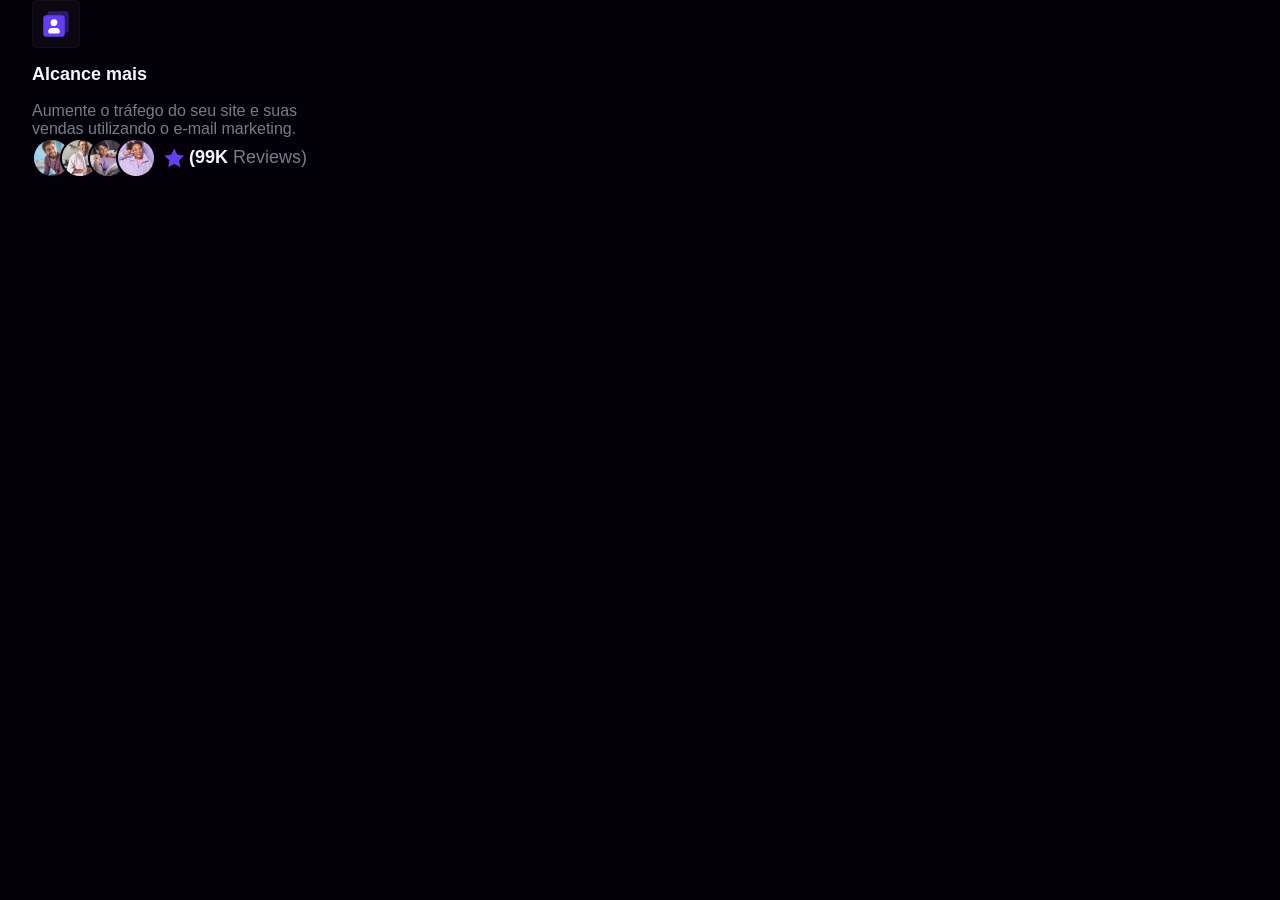
<file: components.html>
<!DOCTYPE html>
<html lang="en">
<head>
    <meta charset="UTF-8">
    <meta name="viewport" content="width=device-width, initial-scale=1.0">
    <link rel="stylesheet" href="./css/main.min.css">
    <title>Components | CloudBoost</title>
</head>
<body>
    <main>
        <div class="container">
            <div class="content-box">
                <img src="./imgs/icon01.svg" alt="" class="content-box-img">
                <p class="content-box-title">Alcance mais</p>
                <p class="content-box-description">Aumente o tráfego do seu site e suas vendas utilizando o e-mail marketing.</p>
            </div>

            <div class="avatars">
            <div class="profiles">
                <img src="./imgs/avatar01.webp" alt="">
                <img src="./imgs/avatar02.webp" alt="">
                <img src="./imgs/avatar03.webp" alt="">
                <img src="./imgs/avatar04.webp" alt="">
            </div>
            <div class="rating">
                <img src="/imgs/star.svg" alt="">
                <span><strong>(99K</strong> Reviews)</span>
            </div>
            </div>
            
        </div>
        
    </main>
</body>
</html>
</file>
<file: css/main.min.css>
*{margin:0;padding:0;box-sizing:border-box;-webkit-font-smoothing:antialiased;font-family:"Inter",sans-serif;color:#f5f6fa}.container{max-width:124.6rem;margin:0 auto}img{max-width:100%;display:block}a{text-decoration:none;display:block}button{all:unset;cursor:pointer}ul{list-style:none}html{font-size:62.5%}.container{width:100%;padding:0 1.5rem}h1,h2,h3,h4,h5,h6{line-height:120%;font-weight:700;color:#f5f6fa;font-family:"Space Grotesk",sans-serif}h1{font-size:5.6rem;letter-spacing:-1.68px}h2{font-size:4.8rem}h3{font-size:4rem;letter-spacing:-3%}h4{font-size:3.2rem}h5{font-size:2.8rem}.content-box{max-width:28rem;text-wrap:balance;display:flex;flex-direction:column;gap:1.6rem;transition:all .3s ease-in-out}.content-box:hover{translate:0 -8px}.content-box .content-box-img{width:4.8rem;height:4.8rem}.content-box .content-box-title{color:var(#F5F6FA);font-size:1.8rem;font-weight:700;line-height:120%}.content-box .content-box-description{font-size:1.6rem;color:#787c87}@media(max-width: 560px){.content-box{align-items:center}.content-box .content-box-title{text-align:center}.content-box .content-box-description{text-align:center}}.primary-btn{border-radius:100px;border:1px solid hsla(0,0%,100%,.16);background:#653df5;padding:1.4rem 2.4rem;transition:all .3s ease-in-out;color:#f5f6fa;font-weight:500;font-size:1.8rem}.primary-btn:hover{translate:0 -4px;background:#4e32b5}.primary-btn.large{padding:2rem 6.4rem}.form-email{display:flex;border-radius:100px;border:1px solid hsla(0,0%,100%,.04);background:hsla(0,0%,100%,.04);padding:4px 4px 4px 24px;max-width:52.1rem;width:100%;gap:16px}.form-email input{all:unset;flex:1;line-height:150%;font-size:1.6rem;color:#f5f6fa}.form-email input::placeholder{color:#c0c3cc}.avatars{display:flex;align-items:center;gap:.8rem}.avatars .profiles{display:flex}.avatars .profiles img{transition:all .3s ease-in-out}.avatars .profiles img:hover{translate:0 -4px}.avatars .profiles img:not(:first-child){margin-left:-1.2rem}.avatars .rating{display:flex;align-items:center;gap:4px}.avatars .rating span{font-size:1.8rem;color:#787c87}.avatars .rating span strong{color:#f5f6fa}header{margin-top:1.6rem;position:sticky;padding:0 1.5rem;top:1.6rem;z-index:9999}header .container{border-radius:100px;border:1px solid hsla(0,0%,100%,.08);background:hsla(0,0%,100%,.04);backdrop-filter:blur(3.5px);padding:.8rem .8rem .8rem 2rem;display:flex;align-items:center;justify-content:space-between}header .container .header-content{display:flex;align-items:center;gap:1.6rem}header .container .header-content .icon-help{display:flex;align-items:center;gap:.8rem;font-size:1.6rem;font-weight:500}header .container .header-content .icon-help span{transition:color .3s ease}header .container .header-content .icon-help span:hover{color:#653df5}header .container .header-content .icon-help img{width:2.4rem;height:2.4rem}header .container .header-content .hamburger{display:none}@media(max-width: 991px){header .container{padding:2rem 2.4rem}header .container .header-content .icon-help,header .container .header-content .primary-btn{display:none}header .container .header-content .hamburger{display:block}}.section_hero .container{padding-top:8rem;padding-bottom:9.6rem;display:flex;align-items:center}.section_hero .container .hero-content{max-width:60rem;display:flex;flex-direction:column;gap:4.8rem}.section_hero .container .hero-content .hero-text{display:flex;flex-direction:column;gap:1.6rem}.section_hero .container .hero-content .hero-text h1{text-wrap:balance}.section_hero .container .hero-content .hero-text h1 u{color:#653df5}.section_hero .container .hero-content .hero-text p{font-size:2.2rem;line-height:150%;max-width:49.1rem}.section_hero .container .logos{display:flex;align-items:flex-start;gap:2.4rem}@media(max-width: 991px){.section_hero .container{flex-direction:column;gap:7.2rem}.section_hero .container .hero-content{align-items:center;gap:3.2rem}.section_hero .container .hero-content .hero-text{text-align:center;align-items:center}}@media(max-width: 560px){.section_hero .container{padding:7.2rem 1.5rem}.section_hero .container .hero-content .hero-text h1{font-size:4rem}.section_hero .container .hero-content .hero-text p{font-size:1.6rem}}.section_recursos .container{padding-top:11.2rem;padding-bottom:11.2rem;border:solid 1px hsla(0,0%,100%,.1);border-left:none;border-right:none}.section_recursos .textos{display:flex;align-items:center;gap:20px;justify-content:space-between;margin-bottom:8rem}.section_recursos .textos h3{max-width:66.1rem}.section_recursos .textos p{color:#dfe1e8;font-size:1.6rem}.section_recursos .cards{display:flex;gap:32px}@media(max-width: 991px){.section_recursos .container{padding-bottom:7.2rem;padding-top:7.2rem;display:flex;flex-direction:column;align-items:center}.section_recursos .container .textos{flex-direction:column;text-align:center}.section_recursos .container .cards{flex-wrap:wrap;justify-content:center;max-width:60rem}}@media(max-width: 560px){.section_recursos{padding:0 1.5rem}.section_recursos .container{padding:4rem 0}.section_recursos .container .textos h3{font-size:2.8rem;max-width:33rem}}.section_cta{padding:9.6rem 1.5rem}.section_cta .container{display:flex;align-items:center;flex-direction:column;padding:8rem 21.5rem;border-radius:10px;background:linear-gradient(93deg, #4320C3 -4.63%, #3D11DB 105.14%);text-align:center}.section_cta .container h1{text-wrap:balance}.section_cta .container p{font-size:2rem;color:#dfe1e8;text-wrap:balance;margin-top:.8rem;margin-bottom:3.2rem}@media(max-width: 991px){.section_cta .container{padding:7.2rem 1.5rem}.section_cta .container h1{font-size:4rem}}@media(max-width: 560px){.section_cta{padding:7.2rem 1.5rem}.section_cta .container{padding:7.2rem 1.5rem}.section_cta .container h1{font-size:3.2rem}.section_cta .container p{font-size:1.8rem}}html{background:linear-gradient(122deg, #030009 -11.05%, #03000A 104.5%)}.scroll-bottom{opacity:0;transition:.8s;transform:translate(0px, 30px)}.scroll-top{opacity:0;transition:.8s;transform:translate(0px, -30px)}.scroll-left{opacity:0;transition:.8s;transform:translate(-30px, 0px)}.scroll-right{opacity:0;transition:.8s;transform:translate(30px, 0px)}.elementor-editor-active .scroll-bottom,.elementor-editor-active .scroll-top,.elementor-editor-active .scroll-left,.elementor-editor-active .scroll-right,.ativo{opacity:1;transition:.8s;transform:translatey(0px)}.elemento1{transition-delay:.2s}@media(max-width: 991px){.elemento1{transition-delay:none}}.elemento2{transition-delay:.4s}@media(max-width: 991px){.elemento2{transition-delay:none}}.elemento3{transition-delay:.6s}@media(max-width: 991px){.elemento3{transition-delay:none}}/*# sourceMappingURL=main.min.css.map */
</file>
